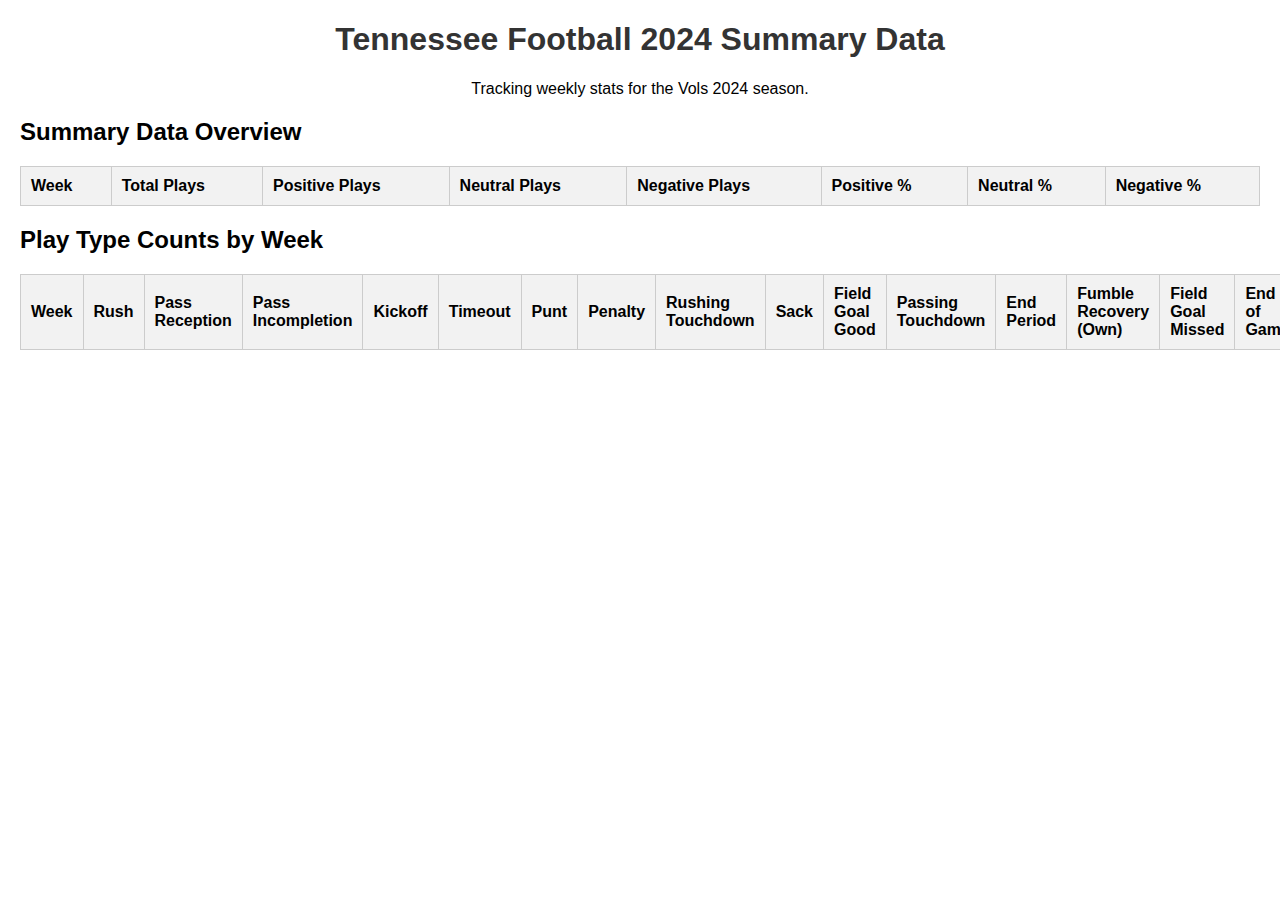
<file: index.html>
<!DOCTYPE html>
<html lang="en">
<head>
    <meta charset="UTF-8">
    <meta name="viewport" content="width=device-width, initial-scale=1.0">
    <link rel="stylesheet" href="style.css">
    <title>Tennessee Football 2024 Summary Data</title>
</head>
<body>
    <header>
        <h1>Tennessee Football 2024 Summary Data</h1>
        <p>Tracking weekly stats for the Vols 2024 season.</p>
    </header>
    
    <section>
        <h2>Summary Data Overview</h2>
        <table id="summary-data-table">
            <thead>
                <tr>
                    <th>Week</th>
                    <th>Total Plays</th>
                    <th>Positive Plays</th>
                    <th>Neutral Plays</th>
                    <th>Negative Plays</th>
                    <th>Positive %</th>
                    <th>Neutral %</th>
                    <th>Negative %</th>
                </tr>
            </thead>
            <tbody>
                <!-- Summary data will be populated here -->
            </tbody>
        </table>
    </section>

    <section>
        <h2>Play Type Counts by Week</h2>
        <table id="play-type-table">
            <thead>
                <tr>
                    <th>Week</th>
                    <th>Rush</th>
                    <th>Pass Reception</th>
                    <th>Pass Incompletion</th>
                    <th>Kickoff</th>
                    <th>Timeout</th>
                    <th>Punt</th>
                    <th>Penalty</th>
                    <th>Rushing Touchdown</th>
                    <th>Sack</th>
                    <th>Field Goal Good</th>
                    <th>Passing Touchdown</th>
                    <th>End Period</th>
                    <th>Fumble Recovery (Own)</th>
                    <th>Field Goal Missed</th>
                    <th>End of Game</th>
                    <th>End of Half</th>
                    <th>Fumble Recovery (Opponent)</th>
                    <th>Pass Interception Return</th>
                    <th>Interception Return Touchdown</th>
                    <th>Safety</th>
                    <th>Kickoff Return (Offense)</th>
                    <th>Blocked Punt</th>
                </tr>
            </thead>
            <tbody>
                <!-- Play type counts will be populated here -->
            </tbody>
        </table>
    </section>

    <script src="https://d3js.org/d3.v6.min.js"></script>
    <script>
        // Load summary data
        d3.csv("data/summary_data.csv").then(function(data) {
            const tbody = d3.select("#summary-data-table tbody");
            data.forEach(d => {
                const row = tbody.append("tr");
                row.append("td").text(d['Week']);
                row.append("td").text(d['Total Plays']);
                row.append("td").text(d['Positive Plays']);
                row.append("td").text(d['Neutral Plays']);
                row.append("td").text(d['Negative Plays']);
                row.append("td").text(d['Positive %']);
                row.append("td").text(d['Neutral %']);
                row.append("td").text(d['Negative %']);
            });
        }).catch(error => {
            console.error('Error loading the summary CSV file:', error);
        });

        // Load play type counts data
        d3.csv("data/play_type.csv").then(function(data) {
            const tbody = d3.select("#play-type-table tbody");

            data.forEach(d => {
                const row = tbody.append("tr");
                row.append("td").text(d['Week']);
                row.append("td").text(d['Rush']);
                row.append("td").text(d['Pass Reception']);
                row.append("td").text(d['Pass Incompletion']);
                row.append("td").text(d['Kickoff']);
                row.append("td").text(d['Timeout']);
                row.append("td").text(d['Punt']);
                row.append("td").text(d['Penalty']);
                row.append("td").text(d['Rushing Touchdown']);
                row.append("td").text(d['Sack']);
                row.append("td").text(d['Field Goal Good']);
                row.append("td").text(d['Passing Touchdown']);
                row.append("td").text(d['End Period']);
                row.append("td").text(d['Fumble Recovery (Own)']);
                row.append("td").text(d['Field Goal Missed']);
                row.append("td").text(d['End of Game']);
                row.append("td").text(d['End of Half']);
                row.append("td").text(d['Fumble Recovery (Opponent)']);
                row.append("td").text(d['Pass Interception Return']);
                row.append("td").text(d['Interception Return Touchdown']);
                row.append("td").text(d['Safety']);
                row.append("td").text(d['Kickoff Return (Offense)']);
                row.append("td").text(d['Blocked Punt']);
            });
        }).catch(error => {
            console.error('Error loading the play type counts CSV file:', error);
        });
    </script>
</body>
</html>
</file>
<file: style.css>
body {
    font-family: Arial, sans-serif;
    margin: 20px;
}

header {
    text-align: center;
    margin-bottom: 20px;
}

h1 {
    color: #333;
}

table {
    width: 100%;
    border-collapse: collapse;
    margin-top: 20px;
}

table, th, td {
    border: 1px solid #ccc;
}

th, td {
    padding: 10px;
    text-align: left;
}

th {
    background-color: #f2f2f2;
}

tr:nth-child(even) {
    background-color: #f9f9f9;
}

tr:hover {
    background-color: #f1f1f1;
}
</file>
